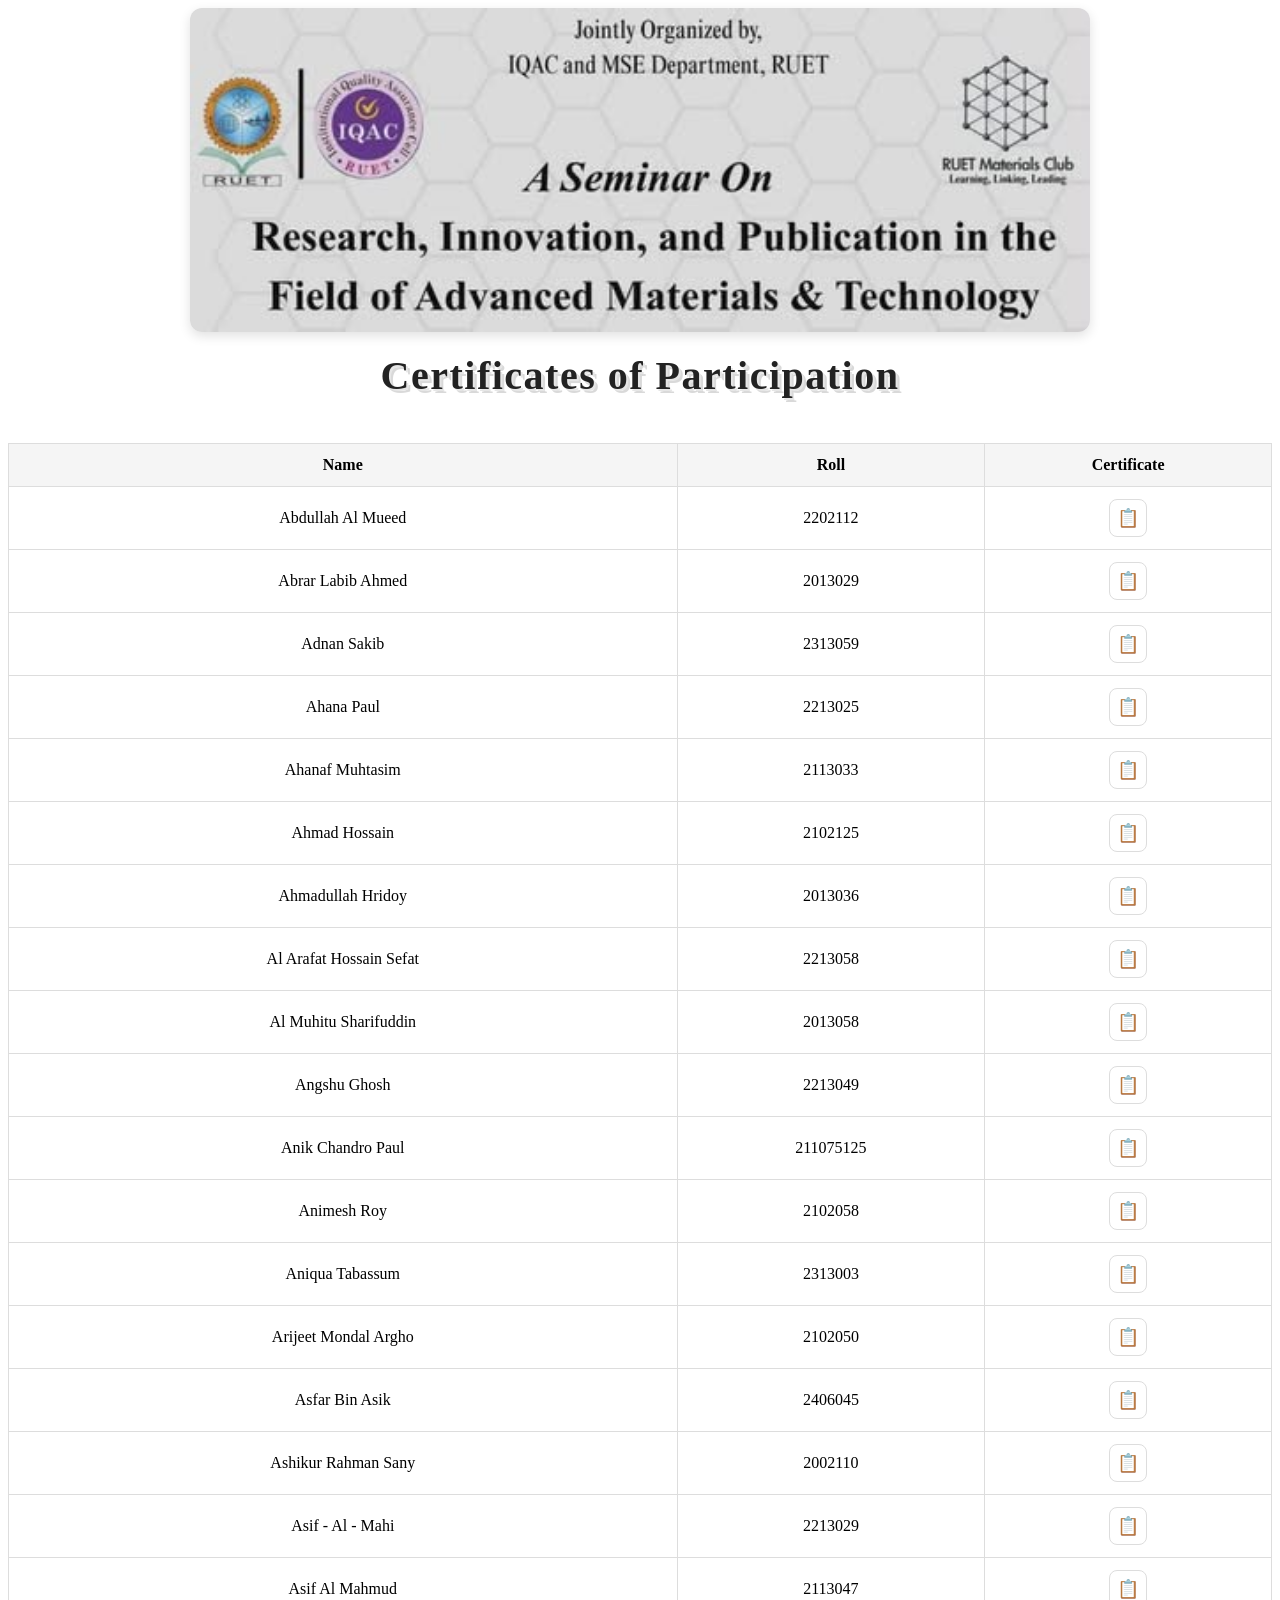
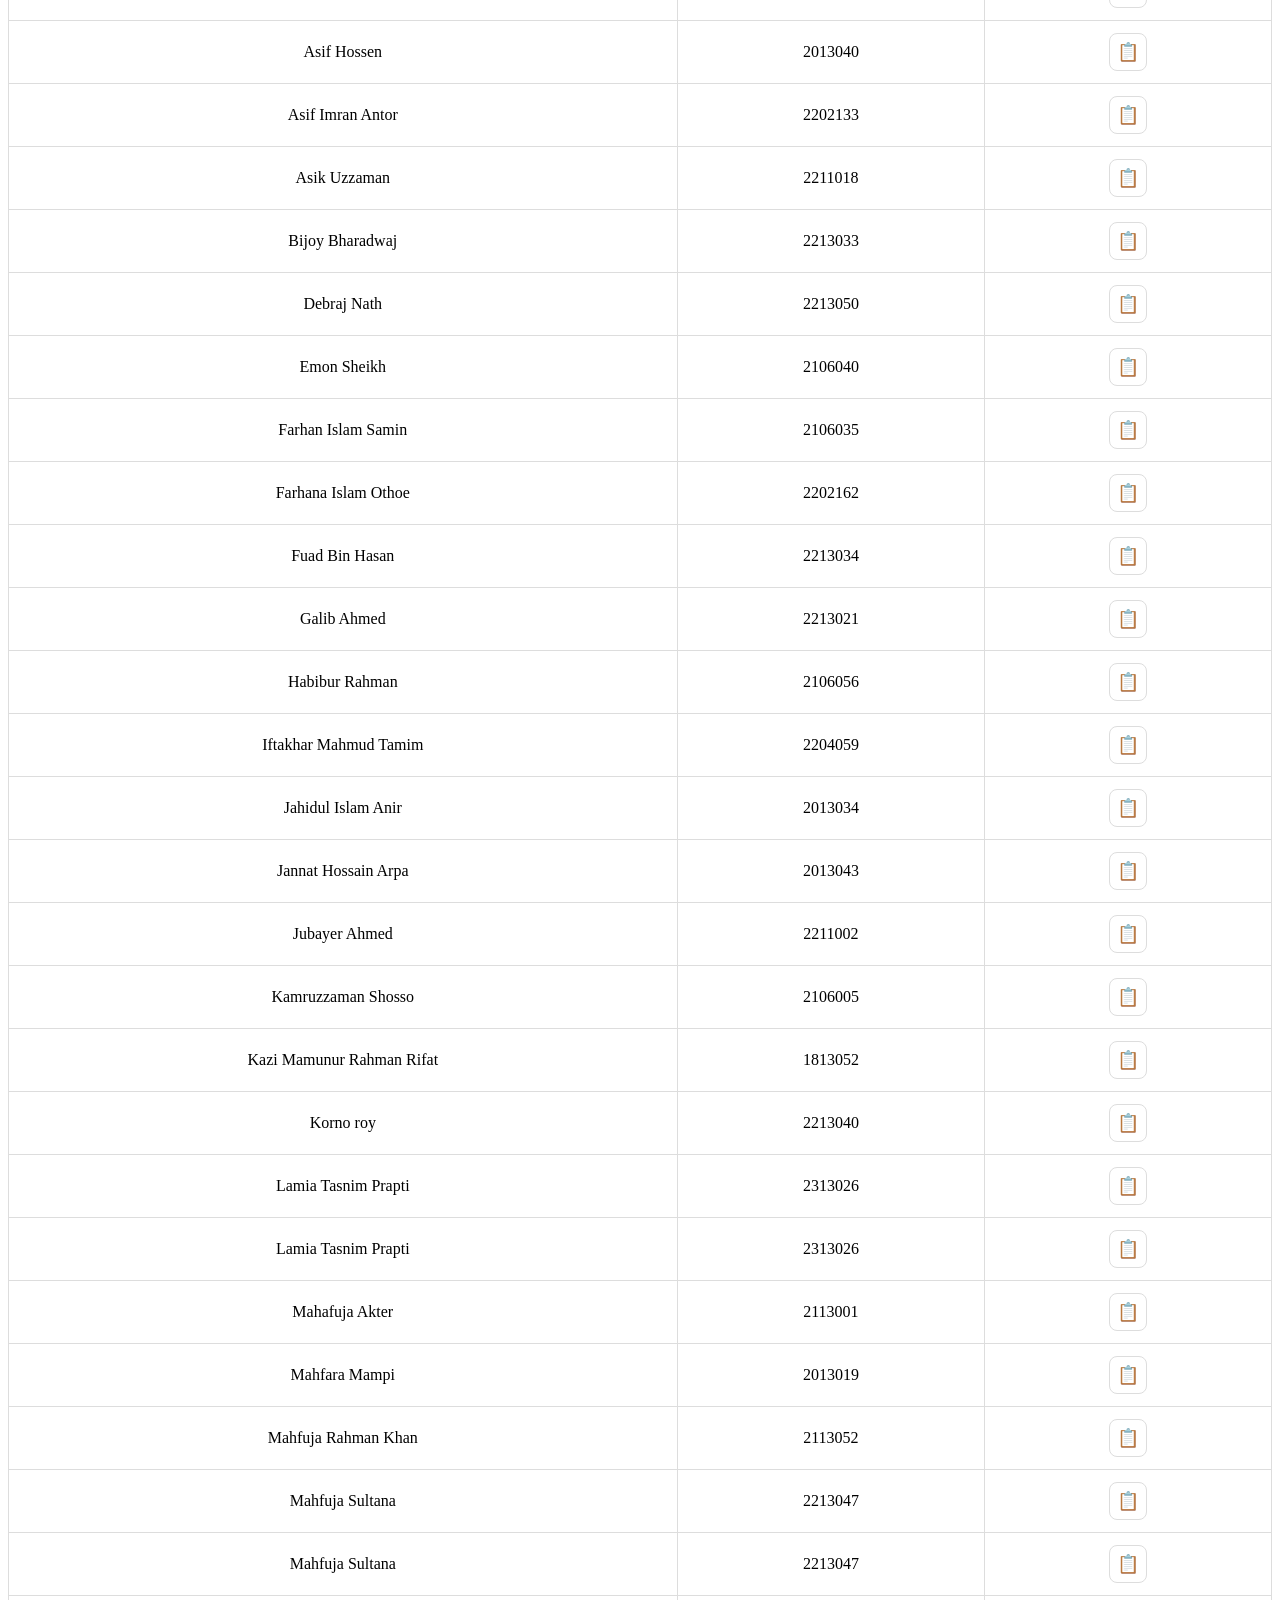
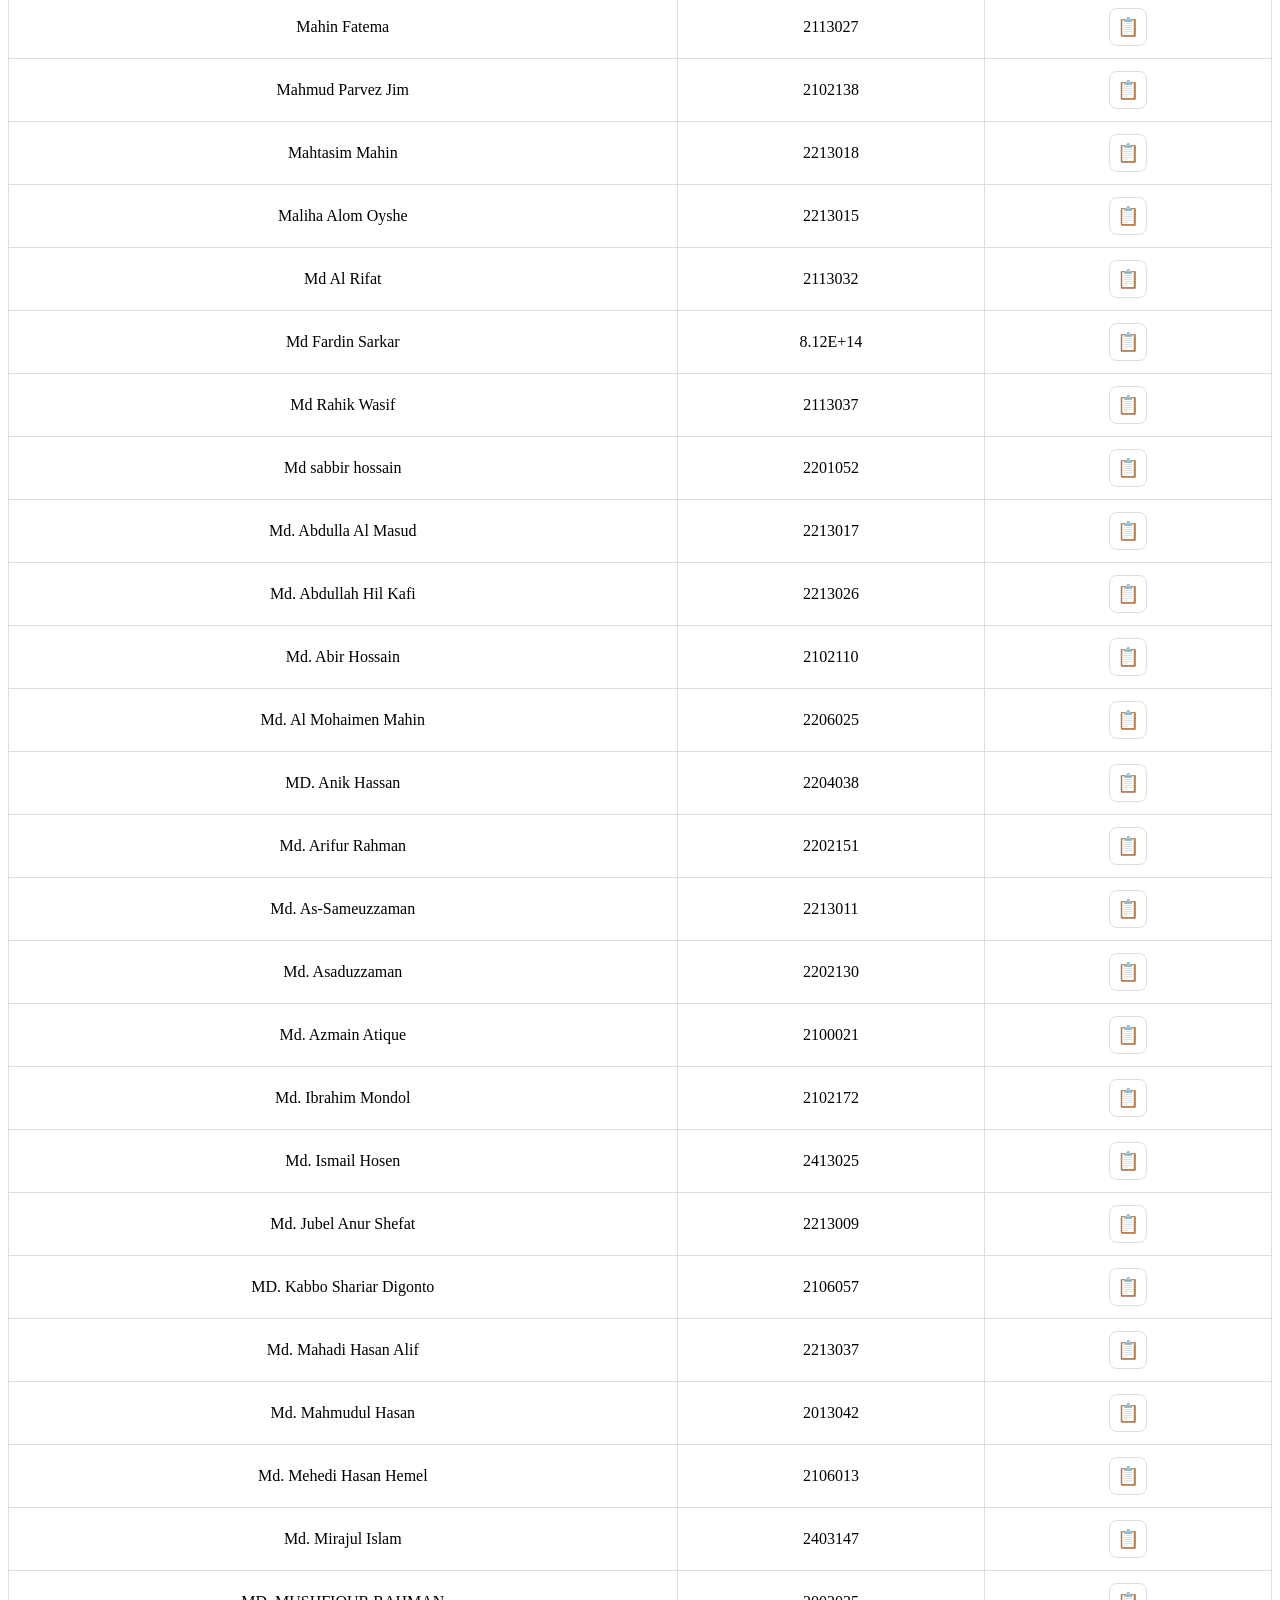
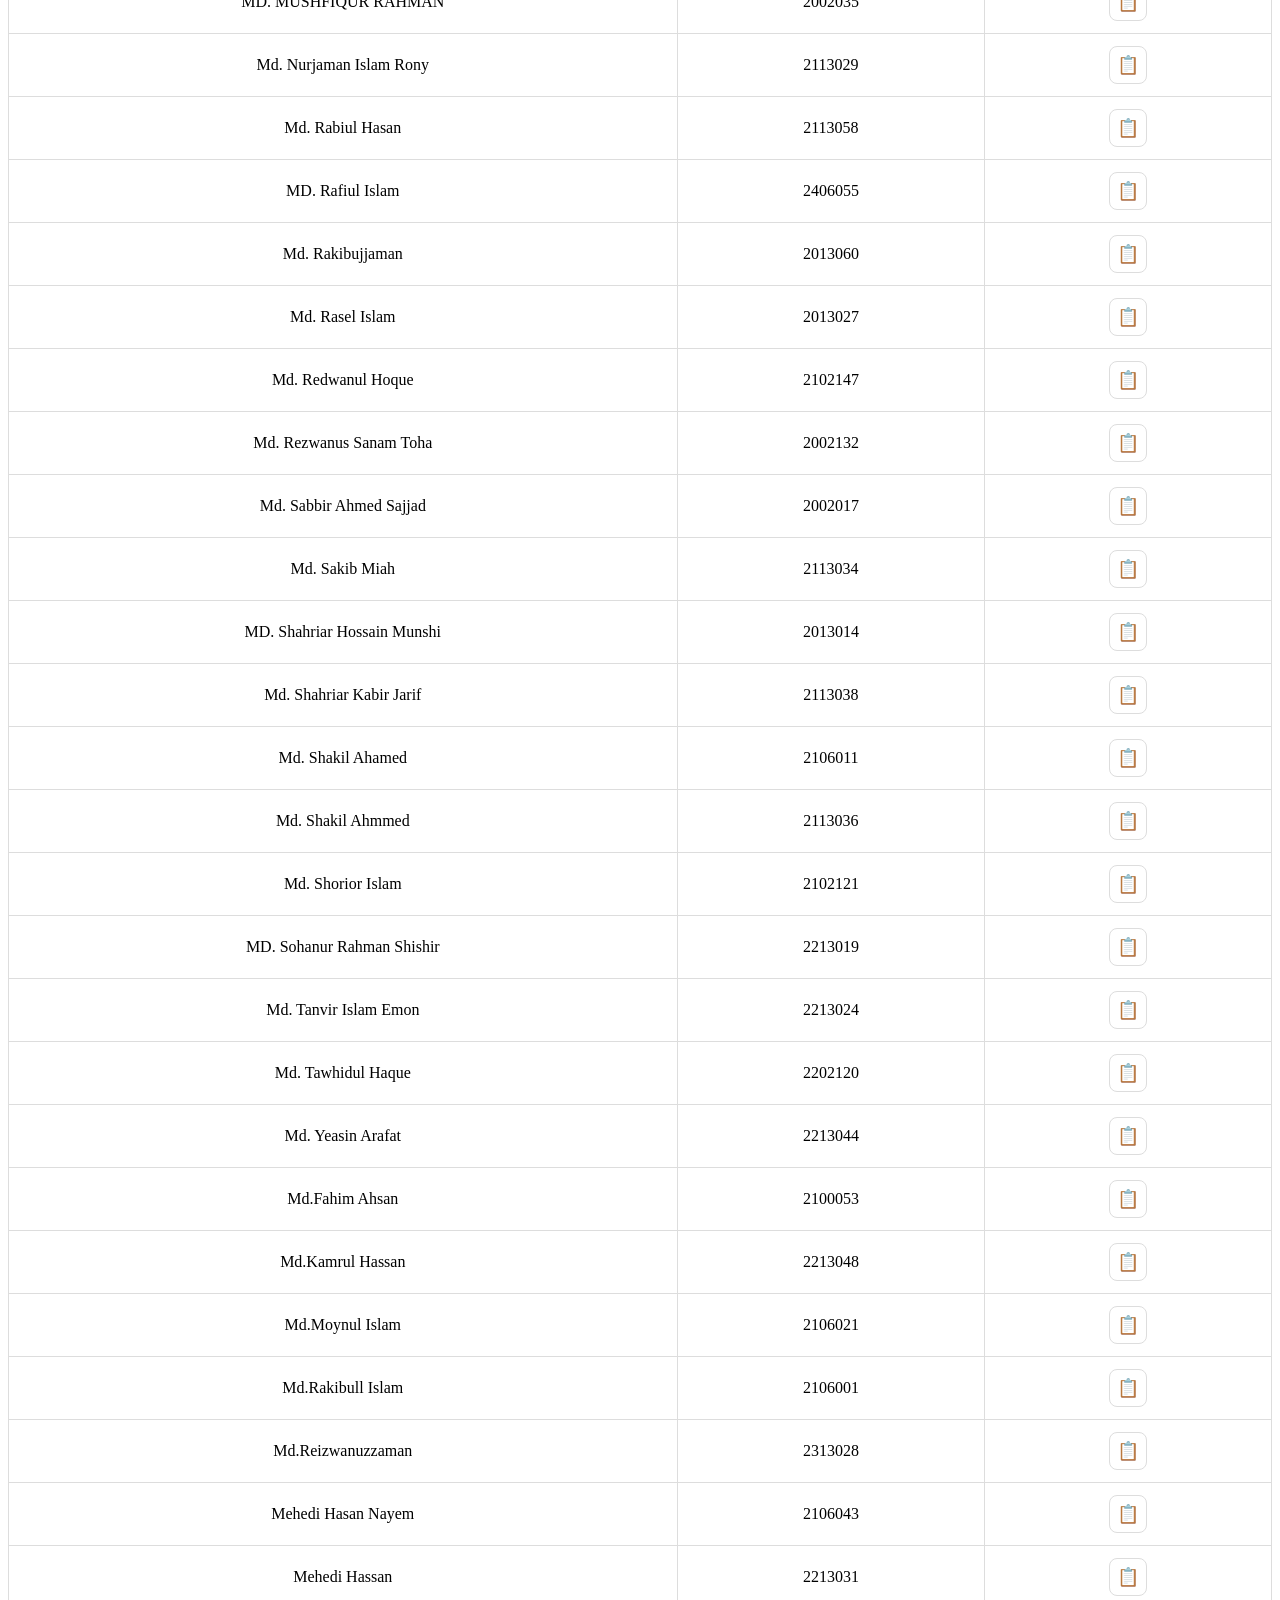
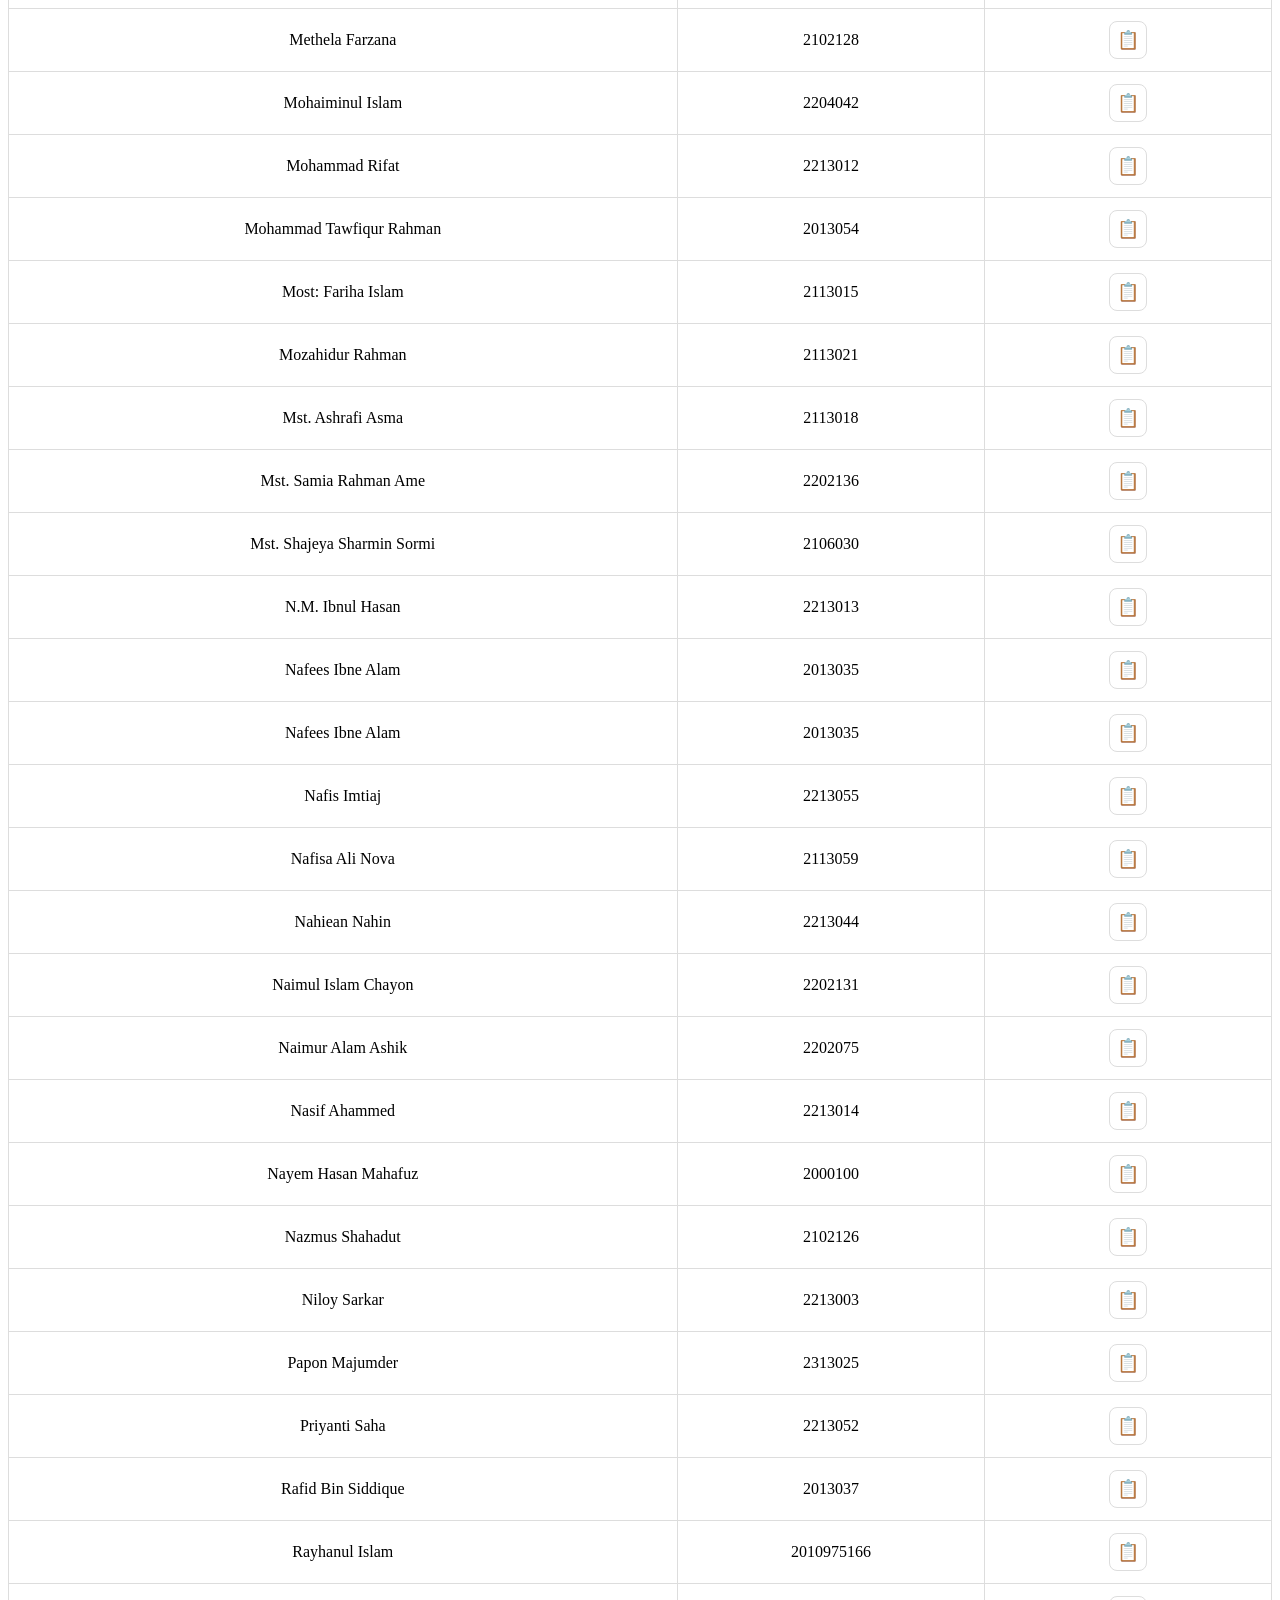
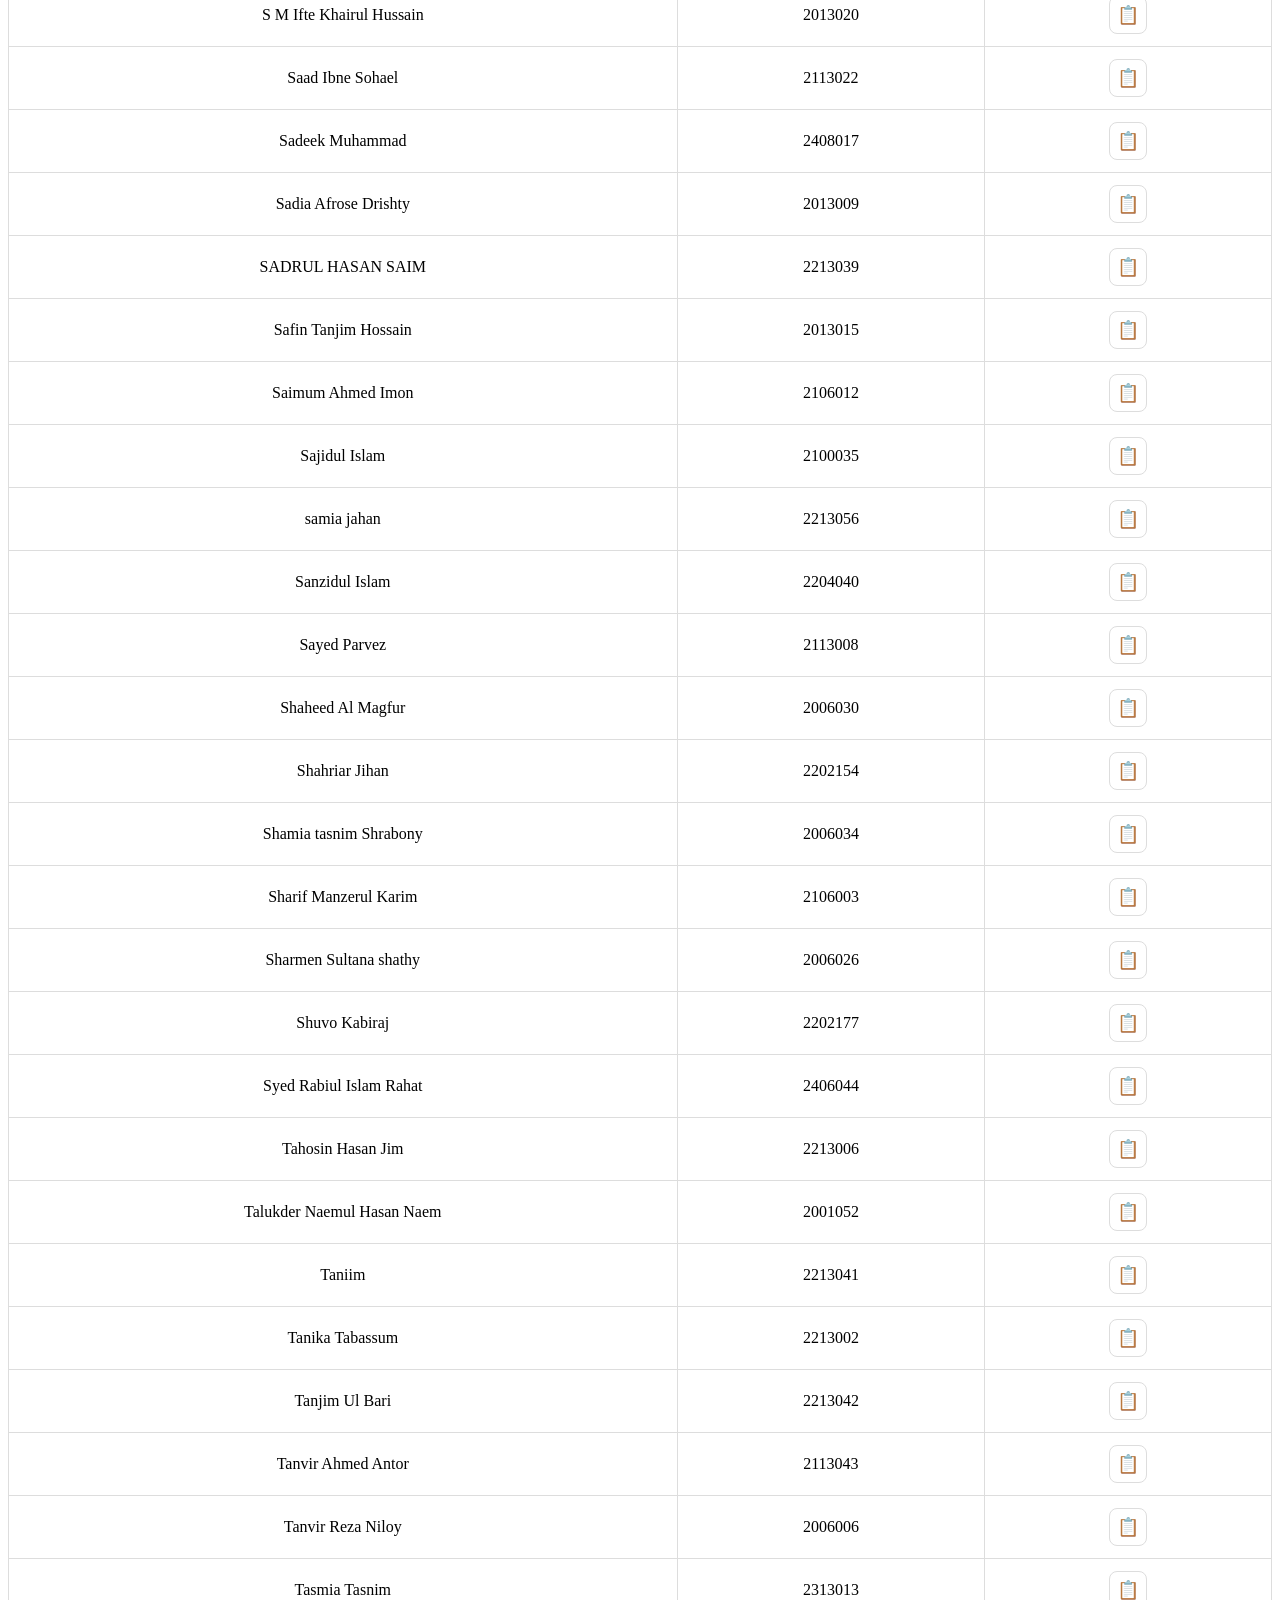
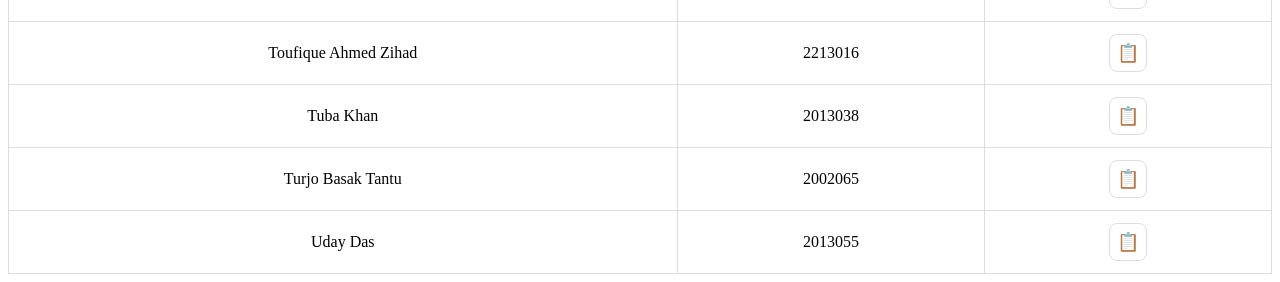
<file: certs/research-innovation-publication-advanced-materials-technology/index.html>
<!DOCTYPE html>
<html lang="en">
<head>
  <meta charset="UTF-8" />
  <meta name="viewport" content="width=device-width, initial-scale=1.0" />
  <title>Home</title>
  <link rel="stylesheet" href="style.css" />
</head>
<body>
  <div class="container">
    <div class="image-container">
      <img src="cover.jpg" alt="Cover Image" class="cover-image" />
    </div>
    
    <h1 class="title">Certificates of Participation</h1>

    <div class="table-wrap">
      <table id="peopleTable">
        <thead>
          <tr>
            <th>Name</th>
            <th>Roll</th>
            <th>Certificate</th>
          </tr>
        </thead>
        <tbody id="peopleTableBody">
          <!-- rows will be injected here -->
        </tbody>
      </table>
    </div>
  </div>

  <script src="list.js"></script>
</body>
</html>
</file>
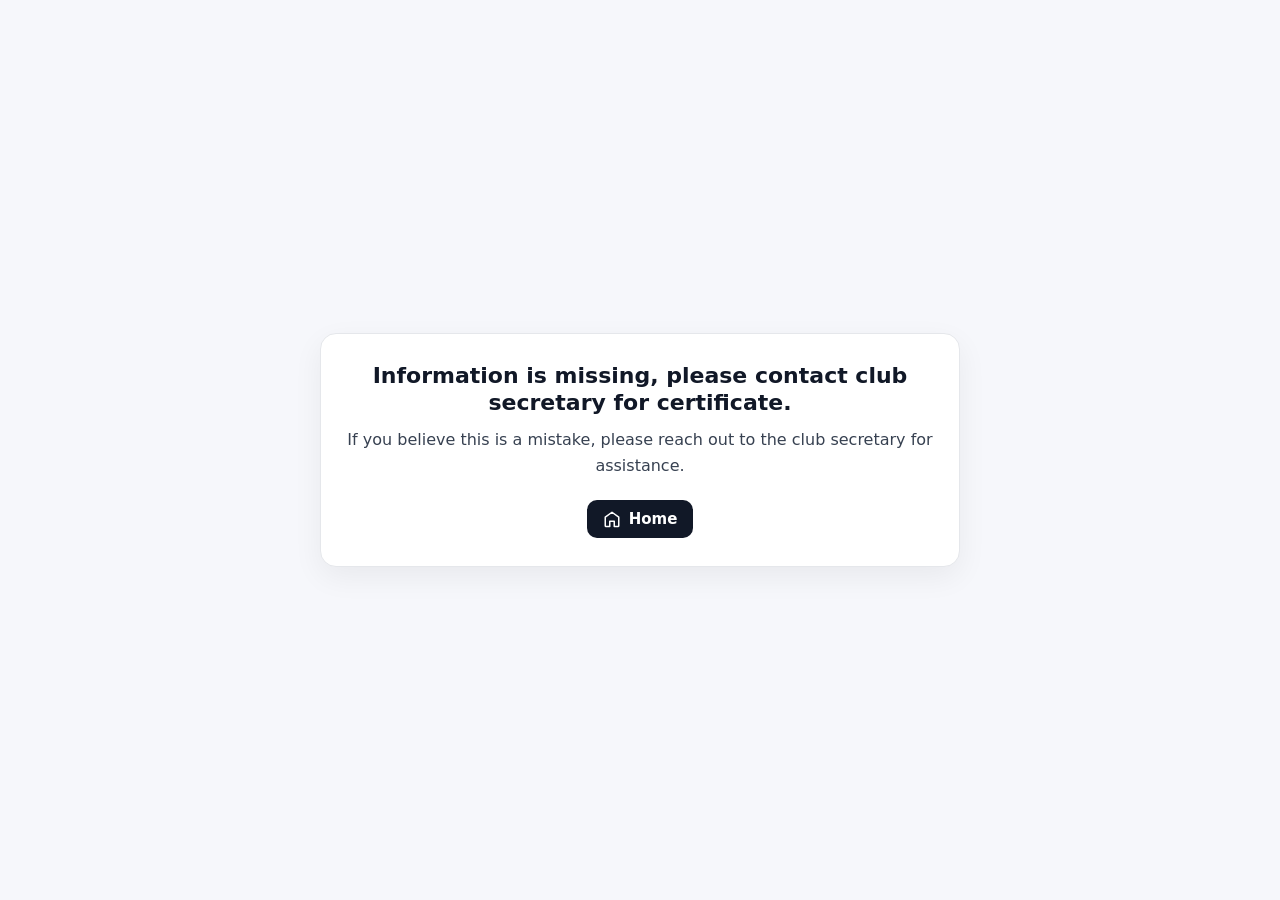
<file: certs/research-innovation-publication-advanced-materials-technology/attendeeError.html>
<!doctype html>
<html lang="en">
<head>
  <meta charset="UTF-8" />
  <meta name="viewport" content="width=device-width, initial-scale=1.0" />
  <title>Missing Information</title>
  <style>
    * { box-sizing: border-box; }

    body {
      margin: 0;
      min-height: 100vh;
      display: flex;
      align-items: center;
      justify-content: center;
      padding: 24px;
      font-family: system-ui, -apple-system, Segoe UI, Roboto, Arial, sans-serif;
      background: #f6f7fb;
      color: #111827;
    }

    .card {
      width: 100%;
      max-width: 640px;
      background: #ffffff;
      border: 1px solid #e5e7eb;
      border-radius: 16px;
      padding: 28px 24px;
      text-align: center;
      box-shadow: 0 10px 30px rgba(0,0,0,0.06);
    }

    h1 {
      margin: 0 0 10px;
      font-size: 22px;
      font-weight: 700;
      line-height: 1.25;
    }

    p {
      margin: 0 0 22px;
      font-size: 16px;
      line-height: 1.6;
      color: #374151;
    }

    .btn {
      display: inline-flex;
      align-items: center;
      justify-content: center;
      gap: 8px;

      padding: 10px 16px;
      border-radius: 10px;
      border: 0;
      cursor: pointer;

      font-size: 15px;
      font-weight: 600;
      color: #fff;
      background: #111827;
      text-decoration: none;
      transition: transform 0.08s ease, background 0.2s ease;
      user-select: none;
    }

    .btn:hover { background: #0b1220; }
    .btn:active { transform: scale(0.98); }

    .btn svg { width: 18px; height: 18px; }

    /* Optional: nicer focus for keyboard users */
    .btn:focus-visible {
      outline: 3px solid rgba(59,130,246,0.5);
      outline-offset: 3px;
    }
  </style>
</head>
<body>
  <main class="card" role="status" aria-live="polite">
    <h1>Information is missing, please contact club secretary for certificate.</h1>
    <p>If you believe this is a mistake, please reach out to the club secretary for assistance.</p>

    <a class="btn" id="homeBtn" href="index.html">
      <svg xmlns="http://www.w3.org/2000/svg" viewBox="0 0 24 24" fill="none"
           stroke="currentColor" stroke-width="2" stroke-linecap="round" stroke-linejoin="round">
        <path d="M3 9.5 12 3l9 6.5V21a1 1 0 0 1-1 1h-5v-7H9v7H4a1 1 0 0 1-1-1V9.5z"/>
      </svg>
      Home
    </a>
  </main>

  <script>
    // Home button redirect to index page
    document.getElementById("homeBtn").addEventListener("click", function (e) {
      e.preventDefault();
      window.location.href = "index.html";
    });
  </script>
</body>
</html>
</file>
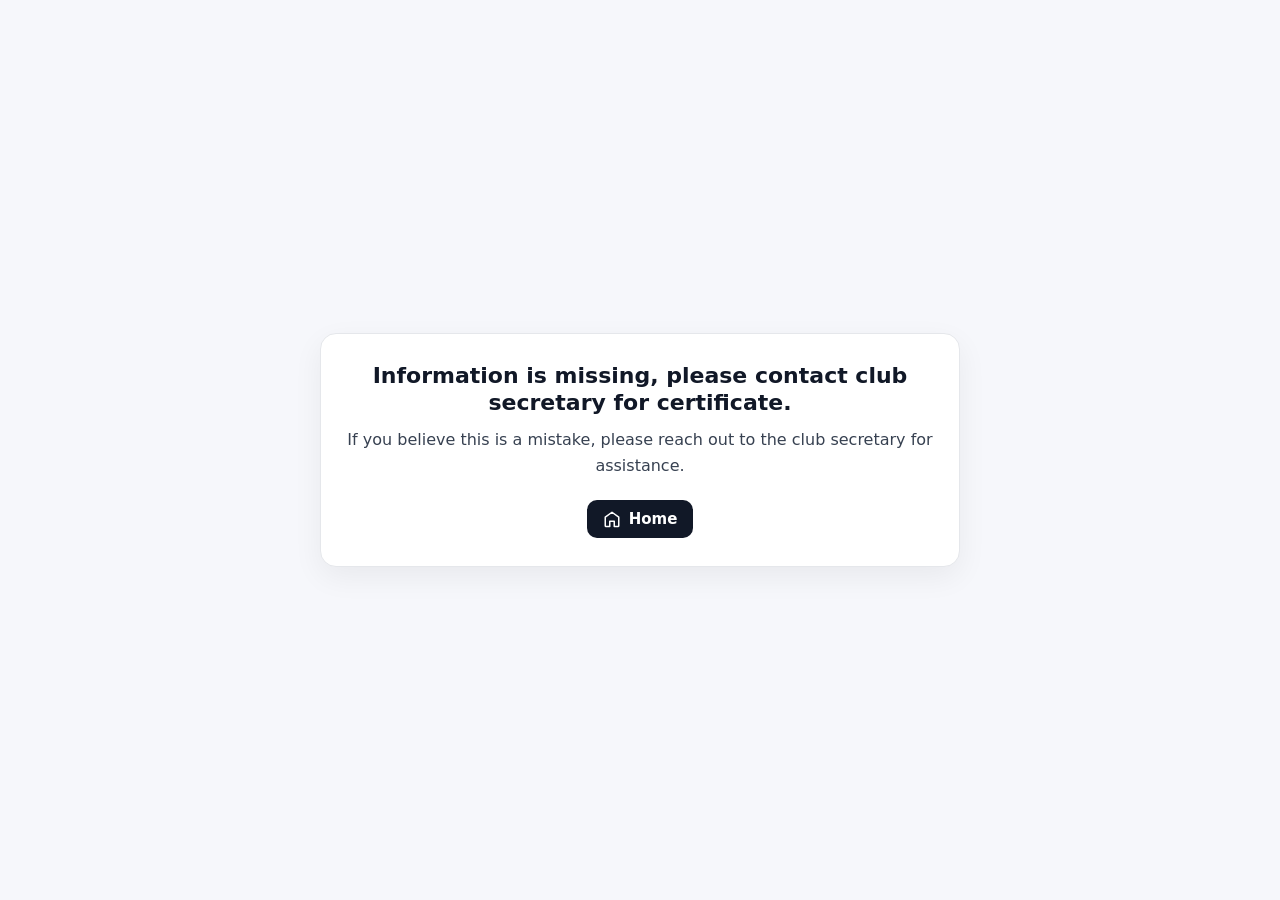
<file: certs/research-innovation-publication-advanced-materials-technology/certificate.html>
<!DOCTYPE html>
<html lang="en">
<head>
  <meta charset="UTF-8" />
  <meta name="viewport" content="width=device-width, initial-scale=1.0" />
  <title>Certificate of Participation</title>

  <link rel="stylesheet" href="certificate.css" />

</head>
<body>

  

    <h1 id="toProvided">Loading...</h1>

    <button class="print-btn" onclick="window.print()">
      <svg xmlns="http://www.w3.org/2000/svg" width="22" height="22" viewBox="0 0 24 24" fill="none"
       stroke="currentColor" stroke-width="2" stroke-linecap="round" stroke-linejoin="round">
      <polyline points="6 9 6 2 18 2 18 9"></polyline>
      <path d="M6 18H4a2 2 0 0 1-2-2v-5a2 2 0 0 1 2-2h16a2 2 0 0 1 2 2v5a2 2 0 0 1-2 2h-2"></path>
      <rect x="6" y="14" width="12" height="8"></rect>
    </svg>
    </button>
    

    

  <script src="individual.js"></script>
  <script>
    function fitToScreen() {
      const sheet = document.getElementById("sheet");

      const pageWidth = 2000; // your fixed width
      const scale = window.innerWidth / pageWidth;

      sheet.style.transform = `scale(${scale})`;
      sheet.style.transformOrigin = "top left";
    }

    window.addEventListener("resize", fitToScreen);
    fitToScreen();
  </script>
</body>
</html>
</file>
<file: certs/research-innovation-publication-advanced-materials-technology/style.css>
.table-wrap {
  overflow-x: auto;
}

table {
  width: 100%;
  border-collapse: collapse;
  margin-top: 14px;
}

th, td {
  border: 1px solid #ddd;
  padding: 12px;
  text-align: left;
}

th {
  background: #f5f5f5;
}

tr:hover {
  background: #fafafa;
}

.icon-btn {
  display: inline-flex;
  align-items: center;
  justify-content: center;
  width: 36px;
  height: 36px;
  border: 1px solid #ddd;
  border-radius: 8px;
  text-decoration: none;
  font-size: 18px;
}

.icon-btn:hover {
  background: #f0f0f0;
}

th, td {
  text-align: center;
  vertical-align: middle;
}


/* ===== Cover Image Styles ===== */
.image-container {
  width: 100%;
  display: flex;
  justify-content: center;   /* centers image horizontally */
  align-items: center;
  margin-bottom: 20px;       /* space below image */
}

.cover-image {
  width: 100%;               /* take full width of container */
  max-width: 900px;          /* limit max width */
  height: auto;              /* keep aspect ratio */
  border-radius: 12px;       /* smooth corners */
  object-fit: contain;       /* prevents stretching */
  box-shadow: 0 4px 12px rgba(0, 0, 0, 0.12); /* light shadow */
}

.title {
  text-align: center;
  font-size: 40px;
  font-weight: 900;
  letter-spacing: 1.5px;
  margin: 20px 0 30px;

  color: #222;
  text-shadow: 2px 2px 0 #e6e6e6, 4px 4px 0 rgba(0, 0, 0, 0.15);
}
</file>
<file: certs/research-innovation-publication-advanced-materials-technology/certificate.css>
/* reset */

			*
			{
				border: 0;
				box-sizing: content-box;
				color: inherit;
				font-family: inherit;
				font-size: inherit;
				font-style: inherit;
				font-weight: inherit;
				line-height: inherit;
				list-style: none;
				margin: 0;
				padding: 0;
				text-decoration: none;
				vertical-align: top;
			}


			/* page */

			html {overflow: auto; padding: 0.5in; }
			html { background: #999; cursor: default; }

			body { box-sizing: border-box; margin: 0 auto; overflow: hidden; padding: 0.5in; width: 11.69in; height: 8.27in;}
			body { background: #FFF; border-radius: 1px; box-shadow: 0 0 1in -0.25in rgba(0, 0, 0, 0.5); 
        
         background-image: url("./Certificate.jpg");
        background-size: contain;       /* fits inside screen */
        background-position: center;
        background-repeat: no-repeat;
        background-color: white;
      
      }

      h1{
        font-family: "LucidaCalligraphy", serif;
        font-size: 40pt;
        color: #855d25;
        text-align: center;
        margin-top: 232pt;
      }
			@media print {
				* { -webkit-print-color-adjust: exact; }
				html { background: none; padding: 0; }
				body { box-shadow: none; margin: 0; }
				span:empty { display: none; }
				.add, .cut { display: none; }
			}

			@page {
        size: A4 landscape;
        margin: 0;
      }

      @font-face {
        font-family: "LucidaCalligraphy";
        src: url("./LucidaUnicodeCalligraphy.ttf") format("truetype");
        font-weight: normal;
        font-style: normal;
        font-display: swap;
      }

      .print-btn {
  position: fixed;        /* removes from normal layout */
  top: 0px;
  left: 0px;
  z-index: 999999;        /* stays above everything */

  padding: 12px 18px;
  font-size: 16px;
  cursor: pointer;

  border: none;
  border-radius: 8px;
  background: rgba(0,0,0,0.75);
  color: white;

  /* extra safety: prevent any layout influence */
  display: inline-block;
}

/* optional hover effect */
.print-btn:hover {
  background: #444;
}

/* Hide button while printing */
@media print {
  .print-btn {
    display: none;
  }
}
</file>
